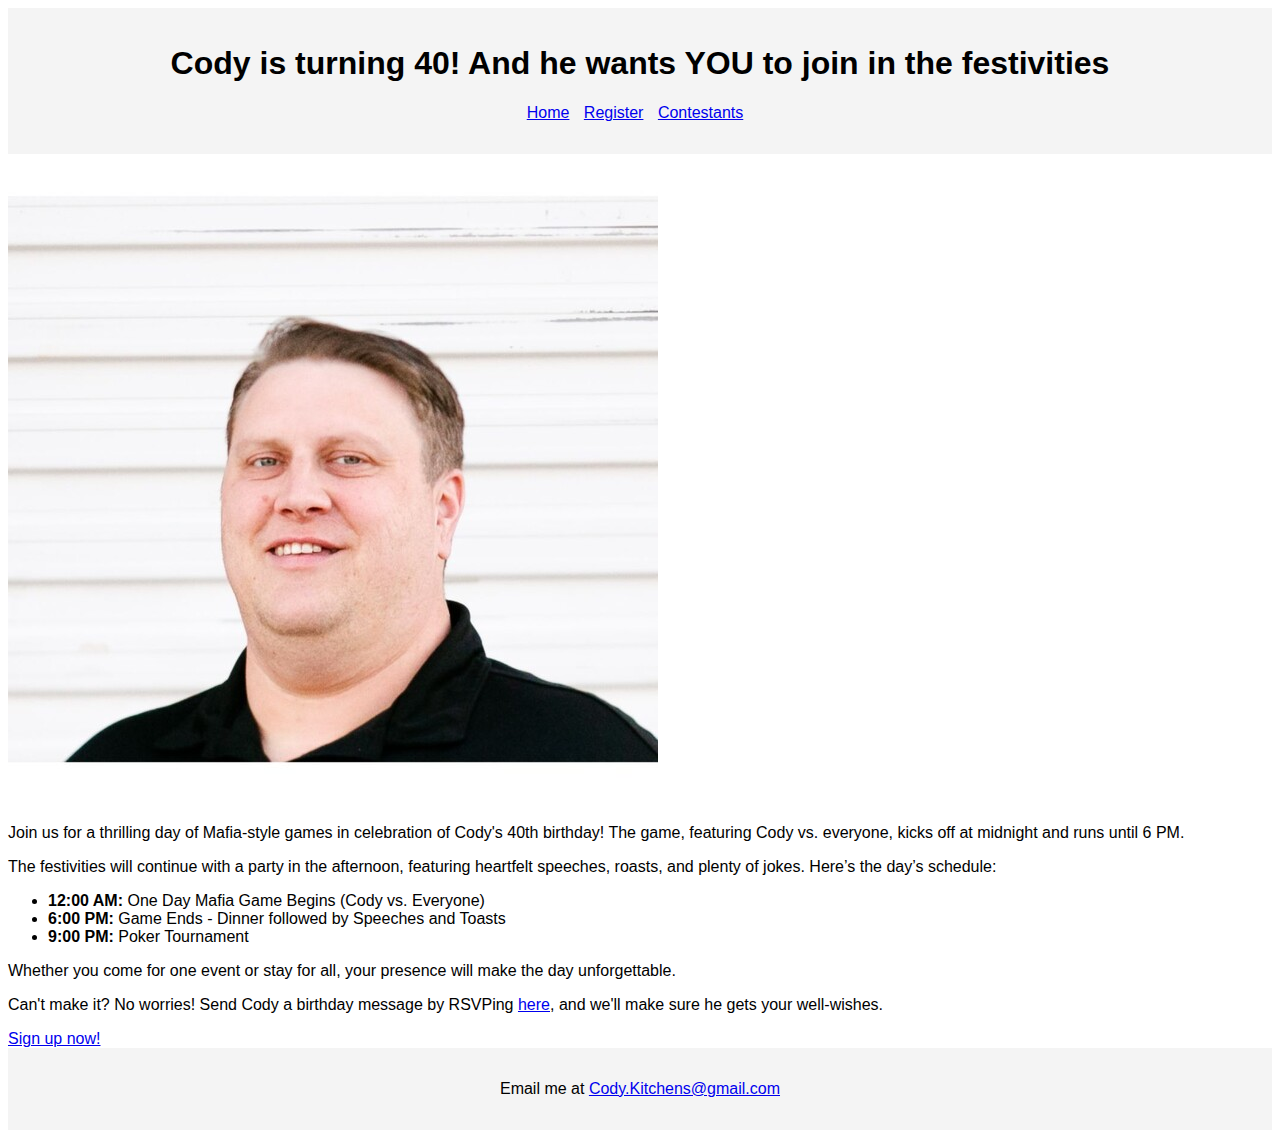
<file: index.html>
<!DOCTYPE html>
<html lang="en">
<head>
    <meta charset="UTF-8">
    <meta name="viewport" content="width=device-width, initial-scale=1.0">
    <title>Cody's 40th Birthday Bash!</title>
    <link rel="stylesheet" href="style.css">
</head>
<body>
    <header>
        <h1>Cody is turning 40! And he wants YOU to join in the festivities</h1>
        <nav>
            <ul>
                <li><a href="index.html">Home</a></li>
                <li><a href="register.html">Register</a></li>
                <li><a href="contestants.html">Contestants</a></li>
            </ul>
        </nav>
    </header>
    <div class="main-content">
        <div class="profile-pic">
            <img src="images/Mugshot.jpeg" alt="Cody's Mugshot">
        </div>
        <div class="event-details">
            <p>
                Join us for a thrilling day of Mafia-style games in celebration of Cody's 40th birthday! The game, featuring Cody vs. everyone, kicks off at midnight and runs until 6 PM.
            </p>
            <p>
                The festivities will continue with a party in the afternoon, featuring heartfelt speeches, roasts, and plenty of jokes. Here’s the day’s schedule:
                <ul>
                    <li><strong>12:00 AM:</strong> One Day Mafia Game Begins (Cody vs. Everyone)</li>
                    <li><strong>6:00 PM:</strong> Game Ends - Dinner followed by Speeches and Toasts</li>
                    <li><strong>9:00 PM:</strong> Poker Tournament</li>
                </ul>
                Whether you come for one event or stay for all, your presence will make the day unforgettable.
            </p>
            <p>
                Can't make it? No worries! Send Cody a birthday message by RSVPing <a href="rsvp.html">here</a>, and we'll make sure he gets your well-wishes.
            </p>
            <a href="register.html">Sign up now!</a>
        </div>
    </div>
    <footer>
        <p>Email me at <a href="mailto:Cody.Kitchens@gmail.com">Cody.Kitchens@gmail.com</a></p>
    </footer>
</body>
</html>
</file>
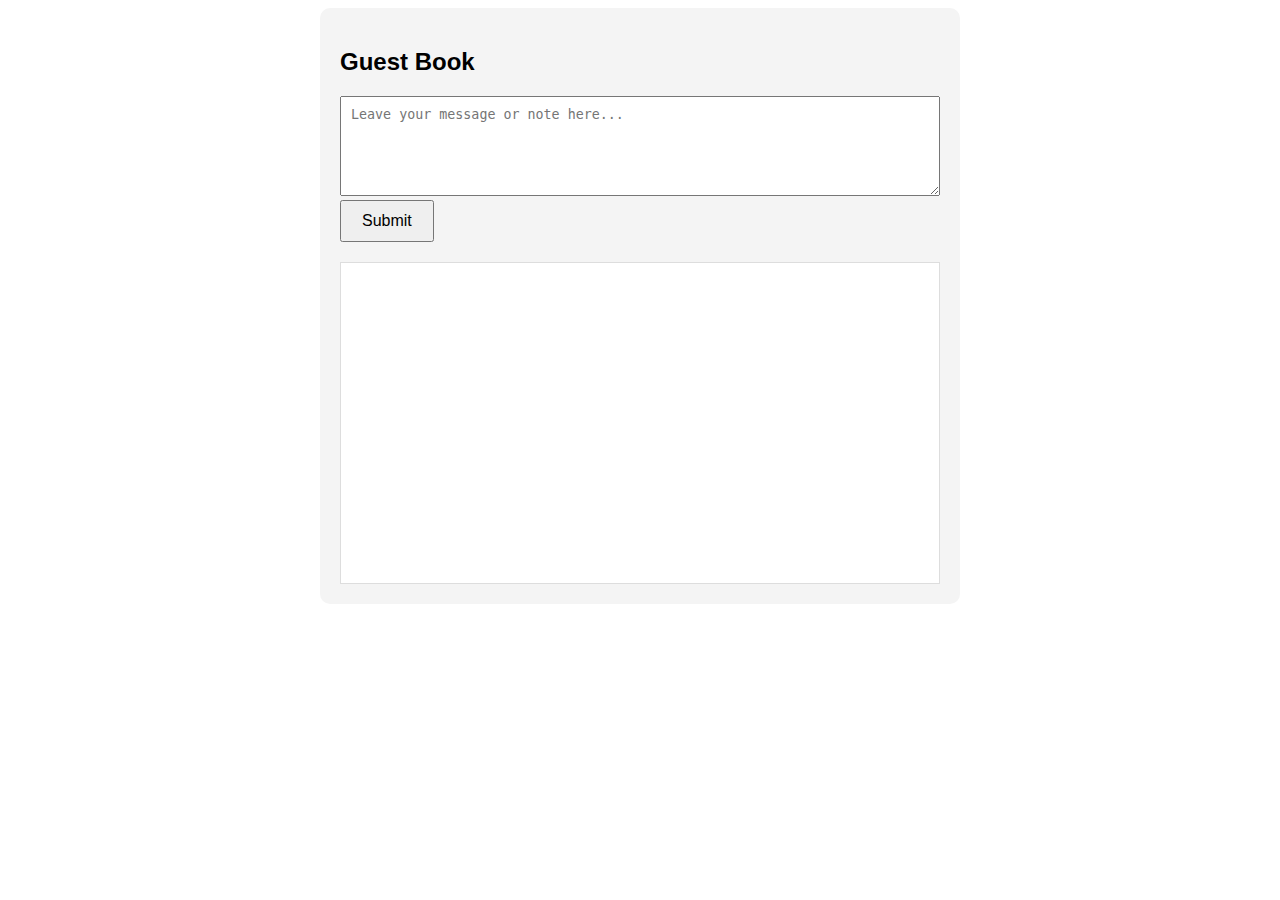
<file: guestbook.html>
<!DOCTYPE html>
<html lang="en">
<head>
    <meta charset="UTF-8">
    <meta name="viewport" content="width=device-width, initial-scale=1.0">
    <title>Guest Book</title>
    <link rel="stylesheet" href="style.css">
    <style>
        body { font-family: Arial, sans-serif; }
        #guestbook-container { max-width: 600px; margin: auto; padding: 20px; background-color: #f4f4f4; border-radius: 10px; }
        #messagesDisplay { background-color: #fff; border: 1px solid #ddd; padding: 10px; margin-top: 20px; height: 300px; overflow-y: scroll; }
        textarea { width: 100%; height: 100px; padding: 10px; box-sizing: border-box; }
        button { padding: 10px 20px; font-size: 16px; cursor: pointer; }
    </style>
</head>
<body>
    <div id="guestbook-container">
        <h2>Guest Book</h2>
        <textarea id="messageInput" placeholder="Leave your message or note here..."></textarea>
        <button onclick="submitMessage()">Submit</button>
        <div id="messagesDisplay"></div>
    </div>

    <script>
        function submitMessage() {
            const input = document.getElementById('messageInput');
            const display = document.getElementById('messagesDisplay');
            const message = input.value.trim();
            if (message) {
                const currentMessages = JSON.parse(localStorage.getItem('messages')) || [];
                currentMessages.push(message);
                localStorage.setItem('messages', JSON.stringify(currentMessages));
                displayMessages(); // Update display
                input.value = ''; // Clear input after submission
            }
        }

        function displayMessages() {
            const messages = JSON.parse(localStorage.getItem('messages')) || [];
            const display = document.getElementById('messagesDisplay');
            display.innerHTML = messages.map(message => `<p>${message}</p>`).join('');
        }

        document.addEventListener('DOMContentLoaded', function() {
            displayMessages(); // Display messages on load
        });
    </script>
</body>
</html>
</file>
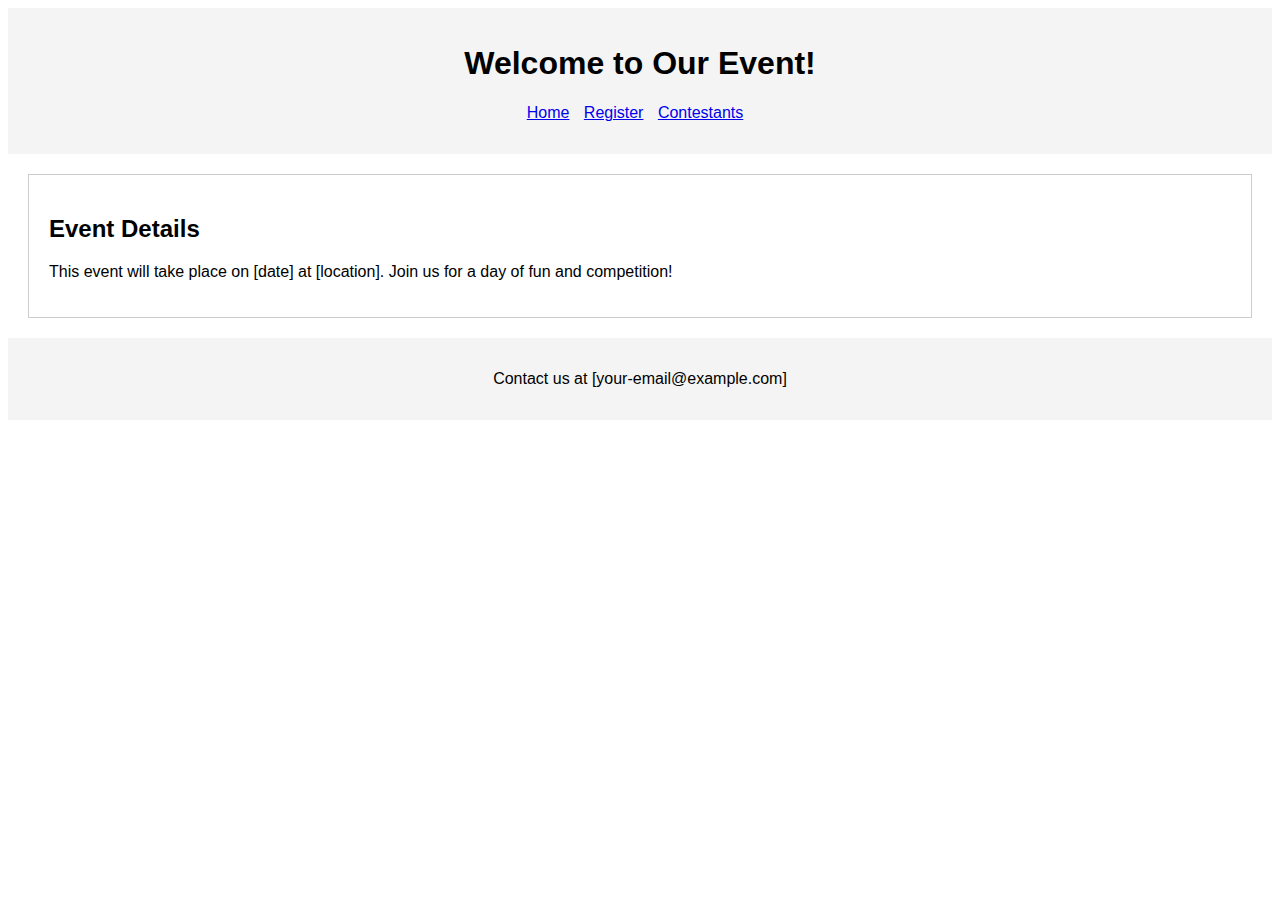
<file: Homepage.html>
<!DOCTYPE html>
<html lang="en">
<head>
    <meta charset="UTF-8">
    <meta name="viewport" content="width=device-width, initial-scale=1.0">
    <title>Event Home</title>
    <link rel="stylesheet" href="style.css">
</head>
<body>
    <header>
        <h1>Welcome to Our Event!</h1>
        <nav>
            <ul>
                <li><a href="index.html">Home</a></li>
                <li><a href="register.html">Register</a></li>
                <li><a href="contestants.html">Contestants</a></li>
            </ul>
        </nav>
    </header>
    <section>
        <h2>Event Details</h2>
        <p>This event will take place on [date] at [location]. Join us for a day of fun and competition!</p>
    </section>
    <footer>
        <p>Contact us at [your-email@example.com]</p>
    </footer>
</body>
</html>
</file>
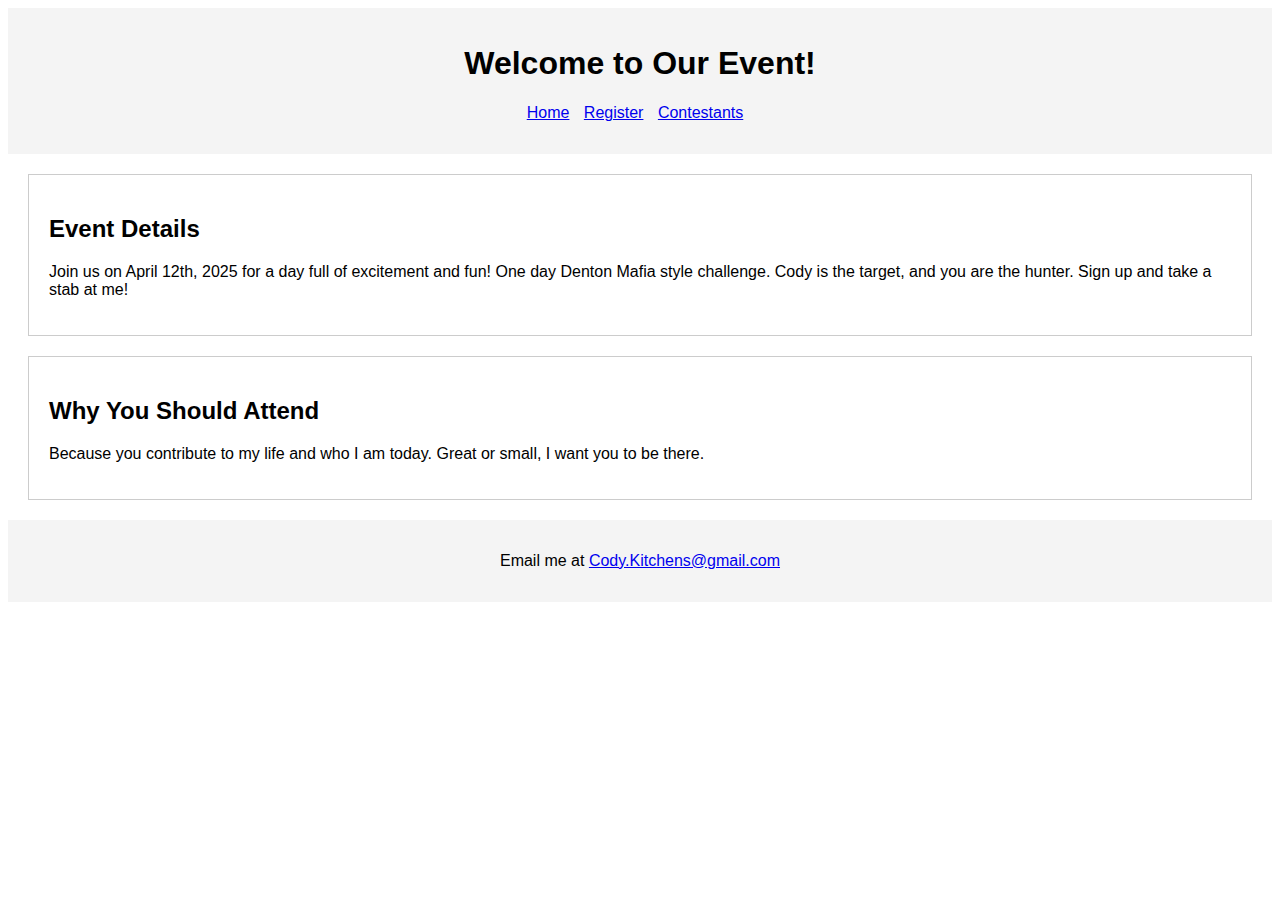
<file: homepage.html>
<!DOCTYPE html>
<html lang="en">
<head>
    <meta charset="UTF-8">
    <meta name="viewport" content="width=device-width, initial-scale=1.0">
    <title>Welcome to Our Event!</title>
    <link rel="stylesheet" href="style.css"> <!-- Single link to the CSS file -->
</head>
<body>
    <header>
        <h1>Welcome to Our Event!</h1>
        <nav>
            <ul>
                <li><a href="index.html">Home</a></li>
                <li><a href="register.html">Register</a></li>
                <li><a href="contestants.html">Contestants</a></li>
            </ul>
        </nav>
    </header>
    <section>
        <h2>Event Details</h2>
        <p>Join us on April 12th, 2025 for a day full of excitement and fun! One day Denton Mafia style challenge. Cody is the target, and you are the hunter. Sign up and take a stab at me!</p>
    </section>
    <section>
        <h2>Why You Should Attend</h2>
        <p>Because you contribute to my life and who I am today. Great or small, I want you to be there.</p>
    </section>
    <footer>
        <p>Email me at <a href="mailto:Cody.Kitchens@gmail.com">Cody.Kitchens@gmail.com</a></p>
    </footer>
</body>
</html>
</file>
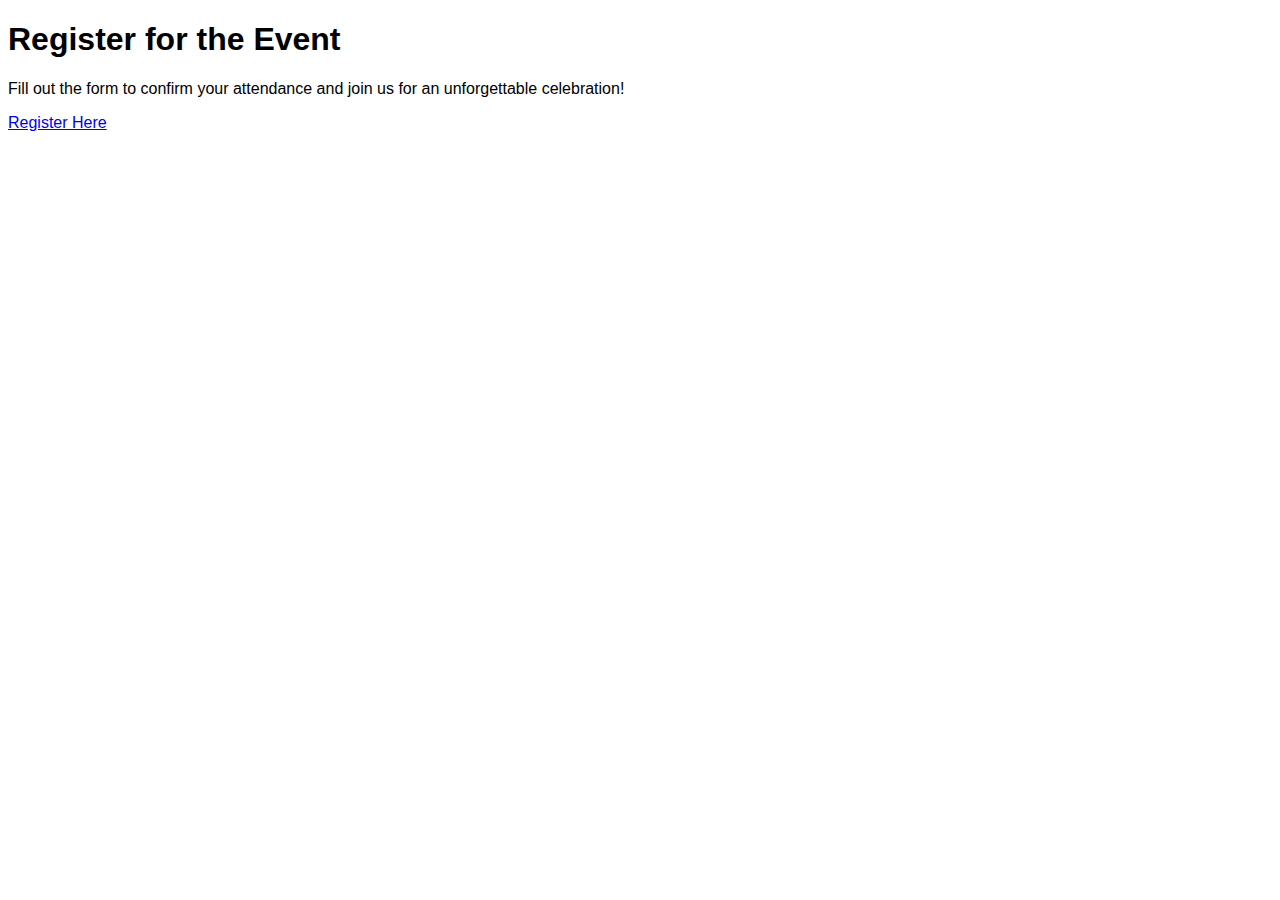
<file: register.html>
<!DOCTYPE html>
<html lang="en">
<head>
    <meta charset="UTF-8">
    <meta name="viewport" content="width=device-width, initial-scale=1.0">
    <title>Register for Cody's Birthday Bash</title>
    <link rel="stylesheet" href="style.css">
</head>
<body>
    <h1>Register for the Event</h1>
    <p>Fill out the form to confirm your attendance and join us for an unforgettable celebration!</p>
    <a href="https://docs.google.com/forms/d/e/1FAIpQLSfj7JI6ezVlLhsEXRJ-59nX3RkWeCiSIqfqEbJFGAuwuHlF4Q/viewform?usp=header" target="_blank">Register Here</a>
</body>
</html>
</file>
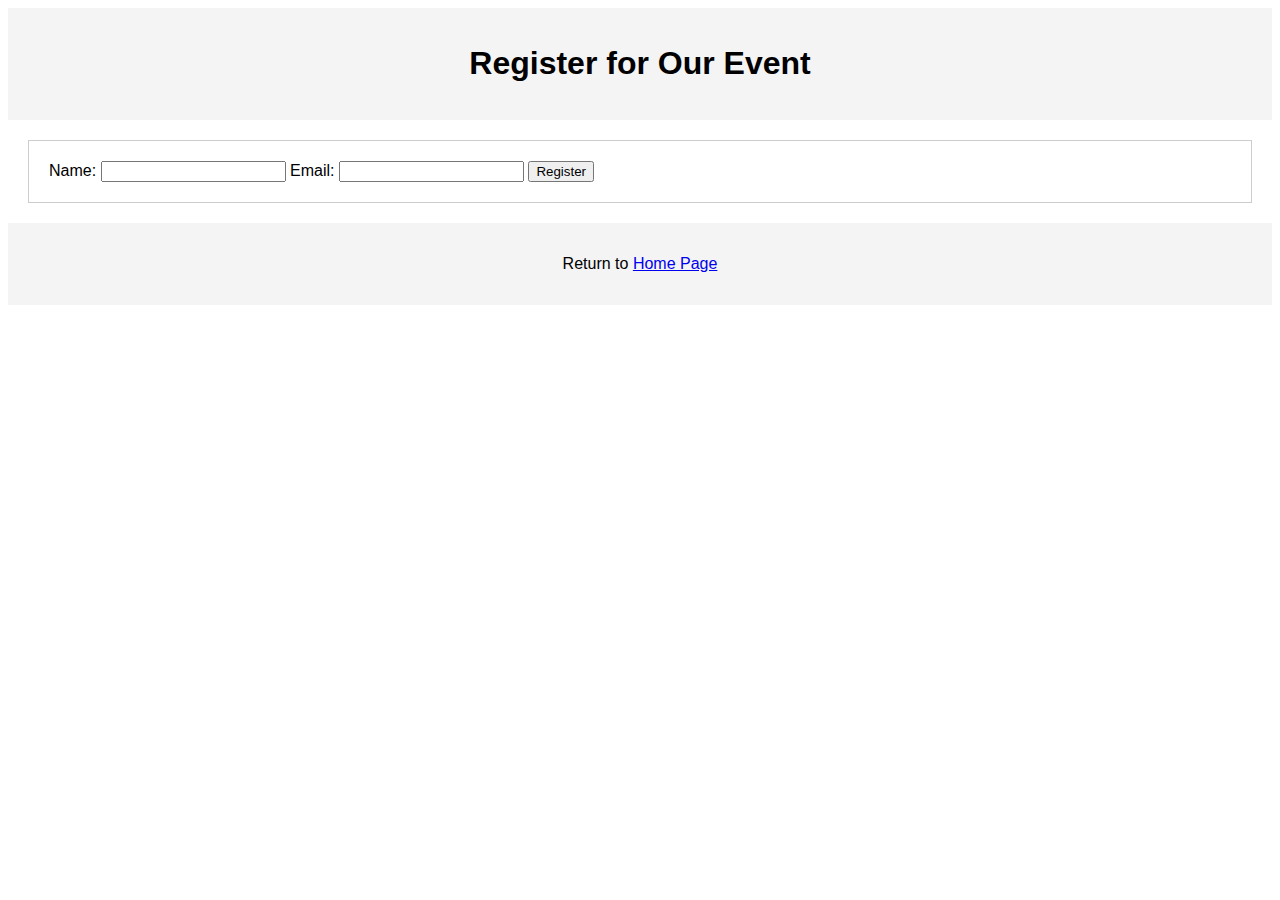
<file: SignupPage.html>
<!DOCTYPE html>
<html lang="en">
<head>
    <meta charset="UTF-8">
    <meta name="viewport" content="width=device-width, initial-scale=1.0">
    <title>Register for the Event</title>
    <link rel="stylesheet" href="style.css">
</head>
<body>
    <header>
        <h1>Register for Our Event</h1>
    </header>
    <section>
        <form action="https://your-backend.com/register" method="POST">
            <label for="name">Name:</label>
            <input type="text" id="name" name="name" required>
            <label for="email">Email:</label>
            <input type="email" id="email" name="email" required>
            <button type="submit">Register</button>
        </form>
    </section>
    <footer>
        <p>Return to <a href="index.html">Home Page</a></p>
    </footer>
</body>
</html>
</file>
<file: style.css>
/* style.css */
body {
    font-family: Arial, sans-serif;
}
header, footer {
    text-align: center;
    padding: 1em;
    background-color: #f4f4f4;
}
nav ul {
    list-style-type: none;
    padding: 0;
}
nav ul li {
    display: inline;
    margin-right: 10px;
}
section {
    margin: 20px;
    padding: 20px;
    border: 1px solid #ccc;
}
</file>
